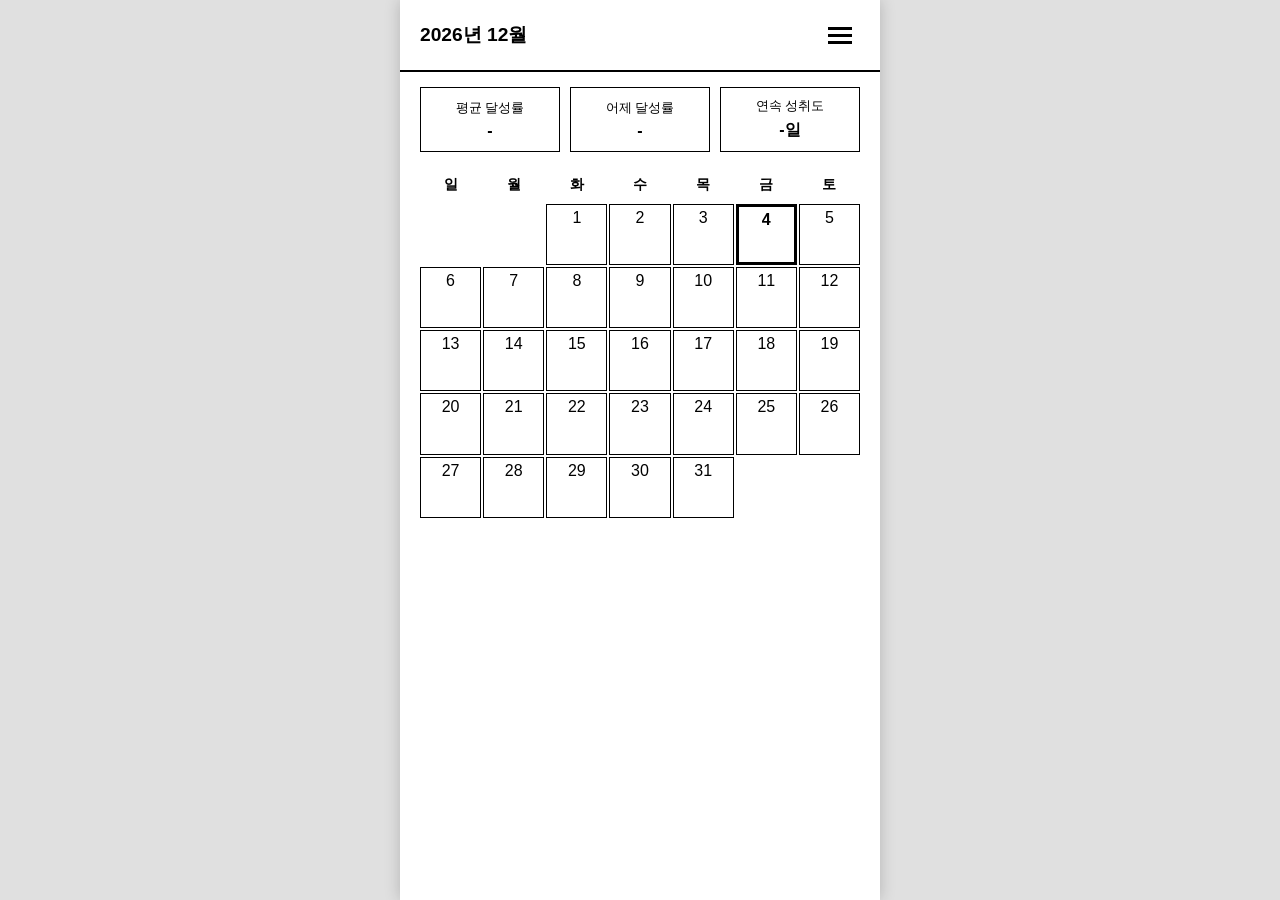
<file: index.html>
<!DOCTYPE html>
<html lang="ko">
<head>
    <meta charset="UTF-8">
    <meta name="viewport" content="width=device-width, initial-scale=1.0">
    <title>성취도 기반 자기주도학습 플래너</title>
    <link rel="stylesheet" href="css/style.css">
</head>
<body>
    <div id="app">
        <main id="screen-main" class="screen active">
            <header class="header">
                <h1 id="current-month-year">--년 --월</h1>
                <button id="btn-menu" class="icon-btn" aria-label="메뉴 열기">
                    <span class="hamburger-line"></span>
                    <span class="hamburger-line"></span>
                    <span class="hamburger-line"></span>
                </button>
            </header>

            <section class="stats-container">
                <div class="stat-box">
                    <span class="stat-label">평균 달성률</span>
                    <span id="stat-avg" class="stat-value">-</span>
                </div>
                <div class="stat-box">
                    <span class="stat-label">어제 달성률</span>
                    <span id="stat-yesterday" class="stat-value">-</span>
                </div>
                <div class="stat-box">
                    <span class="stat-label">연속 성취도</span>
                    <span id="stat-streak" class="stat-value">-일</span>
                </div>
            </section>

            <section id="calendar-container" class="calendar-grid">
                </section>
        </main>

    <div id="screen-timetable" class="screen content-padding">
        <header class="header" style="border-bottom:none; padding:15px 0;">
            <button class="btn-back btn-text">⬅ 뒤로가기</button>
            <h2>요일별 시간표 설정</h2>
        <div class="header-placeholder"></div>
        </header>

    <div class="day-tabs">
        <button class="tab-btn active" data-day="1">월</button>
        <button class="tab-btn" data-day="2">화</button>
        <button class="tab-btn" data-day="3">수</button>
        <button class="tab-btn" data-day="4">목</button>
        <button class="tab-btn" data-day="5">금</button>
        <button class="tab-btn" data-day="6">토</button>
        <button class="tab-btn" data-day="0">일</button>
    </div>

    <div class="timetable-box">
        <div class="timetable-header">
            <span id="selected-day-title">월요일 목표 시간표</span>
            <button id="btn-add-slot" class="btn-text" style="padding:3px 8px; font-size:0.85rem;">+ 추가</button>
        </div>
        
        <div id="timetable-slots-container"></div>

        <div class="timetable-footer">
            <span>하루 총 목표 시간: <strong id="total-target-text">0시간 0분</strong></span>
            <button id="btn-save-timetable" class="btn-text">시간표 저장</button>
        </div>
    </div>
</div>
        <div id="screen-rewards" class="screen content-padding">
    <header class="header" style="border-bottom:none; padding:15px 0;">
        <button class="btn-back btn-text">⬅ 뒤로가기</button>
        <h2>성취도 보상 목록</h2>
        <div class="header-placeholder"></div>
    </header>

    <p style="font-size:0.9rem; margin-bottom:15px; line-height:1.4; text-align:center;">
        현재 설정된 등급별 기준과 보상 목록입니다.
    </p>

    <div id="reward-guide-container">
        </div>
</div>

<div id="screen-settings" class="screen content-padding">
    <header class="header" style="border-bottom:none; padding:15px 0;">
        <button class="btn-back btn-text">⬅ 뒤로가기</button>
        <h2>등급 및 보상 설정</h2>
        <div class="header-placeholder"></div>
    </header>

    <div class="settings-box">
        <p style="font-size:0.85rem; margin-bottom:15px; line-height:1.4;">
            각 등급 달성에 필요한 <strong>최소 달성률(%)</strong>과 달성 시 <strong>나에게 줄 보상</strong>을 직접 지정합니다.
        </p>
        
        <div class="setting-row-group">
            <div class="set-card">
                <div class="set-card-header">SS 등급</div>
                <div class="set-card-body">
                    <label><input type="number" id="set-ss-pct" min="0" max="100"> % 이상</label>
                    <input type="text" id="set-ss-reward" placeholder="SS등급 달성 시 보상 (예: 치킨 1마리)">
                </div>
            </div>

            <div class="set-card">
                <div class="set-card-header">S 등급</div>
                <div class="set-card-body">
                    <label><input type="number" id="set-s-pct" min="0" max="100"> % 이상</label>
                    <input type="text" id="set-s-reward" placeholder="S등급 달성 시 보상 (예: 코인 노래방)">
                </div>
            </div>

            <div class="set-card">
                <div class="set-card-header">A 등급</div>
                <div class="set-card-body">
                    <label><input type="number" id="set-a-pct" min="0" max="100"> % 이상</label>
                    <input type="text" id="set-a-reward" placeholder="A등급 달성 시 보상 (예: 아메리카노)">
                </div>
            </div>

            <div class="set-card">
                <div class="set-card-header">B 등급</div>
                <div class="set-card-body">
                    <label><input type="number" id="set-b-pct" min="0" max="100"> % 이상</label>
                    <input type="text" id="set-b-reward" placeholder="B등급 달성 시 보상 (예: 편의점 간식)">
                </div>
            </div>

            <div class="set-card">
                <div class="set-card-header">C 등급</div>
                <div class="set-card-body">
                    <label><input type="number" id="set-c-pct" min="0" max="100"> % 이상</label>
                    <input type="text" id="set-c-reward" placeholder="C등급 달성 시 보상 (예: 산책 10분)">
                </div>
            </div>
        </div>

        <button id="btn-save-settings" class="btn-text" style="width:100%; padding:12px; margin-top:20px;">설정 및 보상 저장</button>
    </div>
</div>

        <div id="menu-modal" class="modal-overlay hidden">
            <div class="modal-content square-modal">
                <button id="btn-close-menu" class="btn-close-box">X</button>
                <div class="menu-button-group">
                    <button class="menu-btn box-button" data-target="screen-timetable">요일별 시간표 설정</button>
                    <button class="menu-btn box-button" data-target="screen-rewards">성취도 보상 목록</button>
                    <button class="menu-btn box-button" data-target="screen-settings">설정</button>
                    <button class="menu-btn box-button" data-target="screen-feedback">Feedback</button>
                </div>
            </div>
        </div>

        <div id="screen-feedback" class="screen content-padding">
    <header class="header" style="border-bottom:none; padding:15px 0;">
        <button class="btn-back btn-text">⬅ 뒤로가기</button>
        <h2>익명 피드백 보내기</h2>
        <div class="header-placeholder"></div>
    </header>

    <div class="feedback-box">
        <p style="font-size:0.85rem; margin-bottom:15px; line-height:1.4; color:#333;">
            웹사이트 개선을 위한 의견이나 버그 제보를 자유롭게 적어주세요. 보낸 내용은 익명으로 안전하게 저장됩니다.
        </p>
        <textarea id="input-feedback-text" placeholder="여기에 피드백 내용을 입력하세요..." rows="6"></textarea>
        <button id="btn-send-feedback" class="btn-text" style="width:100%; padding:12px; margin-top:15px;">보내기</button>
    </div>
</div>

        <div id="study-time-modal" class="modal-overlay hidden">
            <div class="study-modal-box">
                <h3>실제 공부 시간 입력</h3>
                <div class="time-input-group">
                    <input type="number" id="input-hours" min="0" placeholder="0"> 시간
                    <input type="number" id="input-minutes" min="0" max="59" placeholder="00"> 분
                </div>
                <p id="study-time-error" class="error-text hidden">올바른 시간을 입력하세요.</p>
                <button id="btn-save-time" class="btn-text">완료</button>
            </div>
        </div>
    </div>

    <script src="js/app.js"></script>
    <script src="js/storage.js"></script>
    <script src="js/records.js"></script>
 <script>
(function() {
    // --- [공통 및 저장소 키] ---
    const TIMETABLE_KEY = 'timetable';
    const SETTINGS_KEY = 'settings';
    const RECORDS_KEY = 'study_records';
    const FEEDBACK_KEY = 'user_feedbacks'; // 피드백 저장 키

    // --- [기본 성취도 및 보상 설정셋] ---
    const defaultSettings = [
        { score: 95, grade: 'SS', reward: '지정된 보상이 없습니다.' },
        { score: 85, grade: 'S',  reward: '지정된 보상이 없습니다.' },
        { score: 70, grade: 'A',  reward: '지정된 보상이 없습니다.' },
        { score: 60, grade: 'B',  reward: '지정된 보상이 없습니다.' },
        { score: 50, grade: 'C',  reward: '지정된 보상이 없습니다.' }
    ];

    // --- [캘린더 및 공통 변수] ---
    const calendarContainer = document.getElementById('calendar-container');
    const monthYearDisplay = document.getElementById('current-month-year');
    const studyModal = document.getElementById('study-time-modal');
    const inputHours = document.getElementById('input-hours');
    const inputMinutes = document.getElementById('input-minutes');
    const errorText = document.getElementById('study-time-error');
    const btnSaveTime = document.getElementById('btn-save-time');
    let selectedDateStr = null;

    // --- [시간표 변수] ---
    let currentSelectedDay = 1; 
    const dayNames = { 1: '월요일', 2: '화요일', 3: '수요일', 4: '목요일', 5: '금요일', 6: '토요일', 0: '일요일' };
    const tabButtons = document.querySelectorAll('.tab-btn');
    const selectedDayTitle = document.getElementById('selected-day-title');
    const slotsContainer = document.getElementById('timetable-slots-container');
    const btnAddSlot = document.getElementById('btn-add-slot');
    const btnSaveTimetable = document.getElementById('btn-save-timetable');
    const totalTargetText = document.getElementById('total-target-text');

    // --- [보상 목록 출력 뷰 변수] ---
    const rewardGuideContainer = document.getElementById('reward-guide-container');

    // --- [설정 입력 뷰 변수] ---
    const setSsPct = document.getElementById('set-ss-pct');
    const setSsReward = document.getElementById('set-ss-reward');
    const setSPct = document.getElementById('set-s-pct');
    const setSReward = document.getElementById('set-s-reward');
    const setAPct = document.getElementById('set-a-pct');
    const setAReward = document.getElementById('set-a-reward');
    const setBPct = document.getElementById('set-b-pct');
    const setBReward = document.getElementById('set-b-reward');
    const setCPct = document.getElementById('set-c-pct');
    const setCReward = document.getElementById('set-c-reward');
    const btnSaveSettings = document.getElementById('btn-save-settings');

    // --- [피드백 관련 변수] ---
    const inputFeedbackText = document.getElementById('input-feedback-text');
    const btnSendFeedback = document.getElementById('btn-send-feedback');

    // --- [캘린더 렌더 로직] ---
    function renderCalendar() {
        if (!calendarContainer || !monthYearDisplay) return;
        const now = new Date();
        const year = now.getFullYear();
        const month = now.getMonth(); 
        const todayDate = now.getDate();
        monthYearDisplay.textContent = `${year}년 ${month + 1}월`;
        calendarContainer.innerHTML = '';
        const daysOfWeek = ['일', '월', '화', '수', '목', '금', '토'];
        daysOfWeek.forEach(day => {
            const dayDiv = document.createElement('div');
            dayDiv.className = 'cal-header-day';
            dayDiv.textContent = day;
            calendarContainer.appendChild(dayDiv);
        });
        const firstDay = new Date(year, month, 1).getDay();
        const daysInMonth = new Date(year, month + 1, 0).getDate();
        for (let i = 0; i < firstDay; i++) {
            const emptyDiv = document.createElement('div');
            calendarContainer.appendChild(emptyDiv);
        }
        let records = {};
        if (window.StudyRecords && typeof window.StudyRecords.getAllRecords === 'function') {
            records = window.StudyRecords.getAllRecords();
        }
        for (let i = 1; i <= daysInMonth; i++) {
            const dateDiv = document.createElement('div');
            dateDiv.className = 'cal-day';
            if (i === todayDate) dateDiv.classList.add('today');
            const dateSpan = document.createElement('span');
            dateSpan.textContent = i;
            const gradeSpan = document.createElement('span');
            gradeSpan.className = 'grade-display';
            const dateStr = `${year}-${String(month + 1).padStart(2, '0')}-${String(i).padStart(2, '0')}`;
            if (records[dateStr] && records[dateStr].grade) {
                gradeSpan.textContent = records[dateStr].grade;
            }
            dateDiv.appendChild(dateSpan);
            dateDiv.appendChild(gradeSpan);
            dateDiv.addEventListener('click', () => {
                selectedDateStr = dateStr;
                openStudyModal();
            });
            calendarContainer.appendChild(dateDiv);
        }
        updateTopStats(year, month, records);
    }

    function updateTopStats(year, month, records) {
        const statAvg = document.getElementById('stat-avg');
        const statYesterday = document.getElementById('stat-yesterday');
        const statStreak = document.getElementById('stat-streak');
        if (!statAvg || !statYesterday || !statStreak) return;

        let totalPercent = 0;
        let count = 0;
        const prefix = `${year}-${String(month + 1).padStart(2, '0')}`;
        Object.keys(records).forEach(dateKey => {
            if (dateKey.startsWith(prefix)) {
                totalPercent += records[dateKey].percent;
                count++;
            }
        });
        statAvg.textContent = count > 0 ? `${Math.round(totalPercent / count)}%` : '-';

        const yesterday = new Date();
        yesterday.setDate(yesterday.getDate() - 1);
        const yKey = `${yesterday.getFullYear()}-${String(yesterday.getMonth() + 1).padStart(2, '0')}-${String(yesterday.getDate()).padStart(2, '0')}`;
        if (records[yKey]) {
            statYesterday.textContent = `${records[yKey].grade}(${records[yKey].percent}%)`;
        } else {
            statYesterday.textContent = '-';
        }

        let streak = 0;
        let checkDate = new Date();
        let safetyCounter = 0;
        while (safetyCounter < 100) {
            safetyCounter++;
            const cKey = `${checkDate.getFullYear()}-${String(checkDate.getMonth() + 1).padStart(2, '0')}-${String(checkDate.getDate()).padStart(2, '0')}`;
            const record = records[cKey];
            if (record && ['SS', 'S', 'A'].includes(record.grade)) {
                streak++;
                checkDate.setDate(checkDate.getDate() - 1);
            } else {
                if (streak === 0 && cKey === `${new Date().getFullYear()}-${String(new Date().getMonth() + 1).padStart(2, '0')}-${String(new Date().getDate()).padStart(2, '0')}`) {
                    checkDate.setDate(checkDate.getDate() - 1);
                    continue;
                }
                break;
            }
        }
        statStreak.textContent = streak >= 2 ? `${streak}일` : '-일';
    }

    function openStudyModal() {
        if (!studyModal) return;
        inputHours.value = '';
        inputMinutes.value = '';
        errorText.classList.add('hidden');
        studyModal.classList.remove('hidden');
    }

    function closeStudyModal() {
        if (studyModal) studyModal.classList.add('hidden');
    }

    // --- [시간표 로직] ---
    function initTimetable() {
        tabButtons.forEach(button => {
            button.addEventListener('click', (e) => {
                tabButtons.forEach(b => b.classList.remove('active'));
                e.target.classList.add('active');
                currentSelectedDay = Number(e.target.getAttribute('data-day'));
                loadTimetableForDay(currentSelectedDay);
            });
        });
        btnAddSlot.addEventListener('click', () => {
            createSlotRow('', '');
            calculateTotalTargetTime();
        });
        btnSaveTimetable.addEventListener('click', () => {
            saveTimetableForDay();
        });
        loadTimetableForDay(currentSelectedDay);
    }

    function loadTimetableForDay(day) {
        if(!selectedDayTitle) return;
        selectedDayTitle.textContent = `${dayNames[day]} 목표 시간표`;
        slotsContainer.innerHTML = '';
        if (!window.AppStorage) return;
        const timetable = window.AppStorage.get(TIMETABLE_KEY) || {};
        const daySlots = timetable[day] || [];
        if (daySlots.length === 0) {
            createSlotRow('09:00', '12:00');
        } else {
            daySlots.forEach(slot => {
                createSlotRow(slot.start, slot.end);
            });
        }
        calculateTotalTargetTime();
    }

    function createSlotRow(startTime = '', endTime = '') {
        const row = document.createElement('div');
        row.className = 'slot-row';
        row.innerHTML = `
            <div class="slot-inputs">
                <input type="time" class="input-start" value="${startTime}">
                <span>~</span>
                <input type="time" class="input-end" value="${endTime}">
            </div>
            <button class="btn-delete-slot">삭제</button>
        `;
        row.querySelector('.btn-delete-slot').addEventListener('click', () => {
            row.remove();
            calculateTotalTargetTime();
        });
        row.querySelector('.input-start').addEventListener('change', calculateTotalTargetTime);
        row.querySelector('.input-end').addEventListener('change', calculateTotalTargetTime);
        slotsContainer.appendChild(row);
    }

    function calculateTotalTargetTime() {
        if(!slotsContainer) return;
        const rows = slotsContainer.querySelectorAll('.slot-row');
        let totalMinutes = 0;
        rows.forEach(row => {
            const startVal = row.querySelector('.input-start').value;
            const endVal = row.querySelector('.input-end').value;
            if (startVal && endVal) {
                const [sH, sM] = startVal.split(':').map(Number);
                const [eH, eM] = endVal.split(':').map(Number);
                const diff = (eH * 60 + eM) - (sH * 60 + sM);
                if (diff > 0) totalMinutes += diff;
            }
        });
        const hours = Math.floor(totalMinutes / 60);
        const minutes = totalMinutes % 60;
        totalTargetText.textContent = `${hours}시간 ${minutes}분`;
    }

    function saveTimetableForDay() {
        if (!window.AppStorage) return;
        const rows = slotsContainer.querySelectorAll('.slot-row');
        const daySlots = [];
        let isValid = true;
        rows.forEach(row => {
            const start = row.querySelector('.input-start').value;
            const end = row.querySelector('.input-end').value;
            if (!start || !end) { isValid = false; return; }
            const [sH, sM] = start.split(':').map(Number);
            const [eH, eM] = end.split(':').map(Number);
            if ((eH * 60 + eM) <= (sH * 60 + sM)) { isValid = false; }
            daySlots.push({ start, end });
        });
        if (!isValid) {
            if (window.showToast) window.showToast('올바른 시작/종료 시간을 입력해 주세요.', true);
            return;
        }
        const timetable = window.AppStorage.get(TIMETABLE_KEY) || {};
        timetable[currentSelectedDay] = daySlots;
        const success = window.AppStorage.save(TIMETABLE_KEY, timetable);
        if (success) {
            if (window.showToast) window.showToast(`${dayNames[currentSelectedDay]} 시간표가 저장되었습니다!`);
            renderCalendar();
        }
    }

    // --- [보상 목록 가이드판 렌더 로직] ---
    function renderRewards() {
        if (!rewardGuideContainer) return;
        rewardGuideContainer.innerHTML = '';

        if (!window.AppStorage) return;
        const settings = window.AppStorage.get(SETTINGS_KEY) || defaultSettings;

        settings.forEach(item => {
            const card = document.createElement('div');
            card.className = 'reward-guide-box';
            
            card.innerHTML = `
                <div class="reward-guide-header">
                    <span>${item.grade} 등급</span>
                    <span>달성률 ${item.score}% 이상</span>
                </div>
                <div class="reward-guide-body">
                    ${item.reward ? item.reward : '설정된 보상이 없습니다.'}
                </div>
            `;
            rewardGuideContainer.appendChild(card);
        });
    }

    // --- [설정 및 보상 제어 로직] ---
    function initSettings() {
        if (!btnSaveSettings) return;

        if (!window.AppStorage) return;
        const settings = window.AppStorage.get(SETTINGS_KEY) || defaultSettings;
        
        settings.forEach(item => {
            if (item.grade === 'SS') { setSsPct.value = item.score; setSsReward.value = item.reward || ''; }
            if (item.grade === 'S') { setSPct.value = item.score; setSReward.value = item.reward || ''; }
            if (item.grade === 'A') { setAPct.value = item.score; setAReward.value = item.reward || ''; }
            if (item.grade === 'B') { setBPct.value = item.score; setBReward.value = item.reward || ''; }
            if (item.grade === 'C') { setCPct.value = item.score; setCReward.value = item.reward || ''; }
        });

        btnSaveSettings.addEventListener('click', () => {
            const ssP = Number(setSsPct.value); const ssR = setSsReward.value.trim();
            const sP = Number(setSPct.value); const sR = setSReward.value.trim();
            const aP = Number(setAPct.value); const aR = setAReward.value.trim();
            const bP = Number(setBPct.value); const bR = setBReward.value.trim();
            const cP = Number(setCPct.value); const cR = setCReward.value.trim();

            if (ssP <= sP || sP <= aP || aP <= bP || bP <= cP) {
                if (window.showToast) window.showToast('등급 기준이 올바르지 않습니다. (SS > S > A > B > C 순이어야 합니다.)', true);
                return;
            }

            const updatedSettings = [
                { score: ssP, grade: 'SS', reward: ssR || '지정된 보상이 없습니다.' },
                { score: sP,  grade: 'S',  reward: sR || '지정된 보상이 없습니다.' },
                { score: aP,  grade: 'A',  reward: aR || '지정된 보상이 없습니다.' },
                { score: bP,  grade: 'B',  reward: bR || '지정된 보상이 없습니다.' },
                { score: cP,  grade: 'C',  reward: cR || '지정된 보상이 없습니다.' }
            ];

            if (window.AppStorage.save(SETTINGS_KEY, updatedSettings)) {
                if (window.showToast) window.showToast('등급 성취도 기준 및 보상이 성공적으로 저장되었습니다!');
                recalculateAllRecords(updatedSettings);
                renderCalendar();
                renderRewards(); 
            }
        });
    }

    function recalculateAllRecords(newSettings) {
        const records = window.AppStorage.get(RECORDS_KEY) || {};
        Object.keys(records).forEach(dateStr => {
            const record = records[dateStr];
            let grade = 'D'; 
            for (let criterion of newSettings) {
                if (record.percent >= criterion.score) { grade = criterion.grade; break; }
            }
            record.grade = grade;
        });
        window.AppStorage.save(RECORDS_KEY, records);
    }

    // --- [피드백 핵심 기능 로직] ---
    function initFeedback() {
        if (!btnSendFeedback || !inputFeedbackText) return;

        btnSendFeedback.addEventListener('click', () => {
            const content = inputFeedbackText.value.trim();
            if (content === '') {
                if (window.showToast) window.showToast('피드백 내용을 입력해 주세요.', true);
                return;
            }

            if (!window.AppStorage) return;
            const currentFeedbacks = window.AppStorage.get(FEEDBACK_KEY) || [];
            
            // 새 피드백 데이터 push (타임스탬프와 텍스트)
            currentFeedbacks.push({
                timestamp: new Date().toLocaleString(),
                text: content
            });

            if (window.AppStorage.save(FEEDBACK_KEY, currentFeedbacks)) {
                if (window.showToast) window.showToast('피드백이 전송되었습니다. 감사합니다!');
                inputFeedbackText.value = ''; // 전송 후 입력창 비우기
                
                // 전송 성공 후 메인화면이나 이전화면 유도용 뒤로가기 트리거 효과
                const activeScreen = document.querySelector('.screen.active');
                if (activeScreen) {
                    const backBtn = activeScreen.querySelector('.btn-back');
                    if (backBtn) backBtn.click();
                }
            }
        });
    }

    // --- [초기화 제어부 통합 호출] ---
    if (document.readyState === 'loading') {
        document.addEventListener('DOMContentLoaded', () => {
            renderCalendar();
            initTimetable();
            renderRewards(); 
            initSettings(); 
            initFeedback(); // 피드백 모듈 가동
        });
    } else {
        renderCalendar();
        initTimetable();
        renderRewards();
        initSettings();
        initFeedback();
    }

    // 모달 기본 바인딩
    if (studyModal) {
        studyModal.addEventListener('click', (e) => {
            if (e.target === studyModal) closeStudyModal();
        });
    }

    if (btnSaveTime) {
        btnSaveTime.addEventListener('click', () => {
            const hStr = inputHours.value.trim();
            const mStr = inputMinutes.value.trim();
            if (hStr === '' && mStr === '') { errorText.classList.remove('hidden'); return; }
            const hours = hStr === '' ? 0 : Number(hStr);
            const minutes = mStr === '' ? 0 : Number(mStr);
            if (isNaN(hours) || isNaN(minutes) || hours < 0 || minutes < 0) { errorText.classList.remove('hidden'); return; }
            errorText.classList.add('hidden');

            if (window.StudyRecords && typeof window.StudyRecords.saveRecord === 'function') {
                const result = window.StudyRecords.saveRecord(selectedDateStr, hours, minutes);
                if (result.success) {
                    closeStudyModal();
                    renderCalendar();
                    if (result.isOver) {
                        if (window.showToast) window.showToast('목표 시간을 초과하여 100%로 기록되었습니다!');
                    } else {
                        if (window.showToast) window.showToast(result.message);
                    }
                } else {
                    if (window.showToast) window.showToast(result.message, true);
                }
            }
        });
    }
})();
</script>   
    
</body>
</html>
</file>
<file: css/style.css>
/**
 * css/style.css
 * 통합 스타일시트 - 흰색 배경, 검정 텍스트/테두리 기반의 직관적인 미니멀 레이아웃
 */

* {
    margin: 0;
    padding: 0;
    box-sizing: border-box;
    font-family: 'Malgun Gothic', 'Apple SD Gothic Neo', sans-serif;
    color: #000;
}

body {
    background-color: #e0e0e0;
    display: flex;
    justify-content: center;
    min-height: 100vh;
}

/* 앱 전체 컨테이너 (모바일 뷰포트 비율 고정) */
#app {
    width: 100%;
    max-width: 480px;
    background-color: #ffffff;
    min-height: 100vh;
    position: relative;
    overflow-x: hidden;
    box-shadow: 0 0 15px rgba(0,0,0,0.2);
}

/* SPA 화면 전환 컨트롤 */
.screen {
    display: none;
    width: 100%;
    min-height: 100vh;
    flex-direction: column;
}
.screen.active {
    display: flex;
}

/* 헤더 정의 */
.header {
    display: flex;
    justify-content: space-between;
    align-items: center;
    padding: 15px 20px;
    border-bottom: 2px solid #000;
}
.header h1 {
    font-size: 1.2rem;
    font-weight: bold;
}

/* 버튼 공통 기초 */
button {
    background: none;
    border: none;
    cursor: pointer;
    font-size: 1rem;
}
.icon-btn {
    width: 40px;
    height: 40px;
    display: flex;
    flex-direction: column;
    justify-content: center;
    align-items: center;
    gap: 4px;
}
.btn-back {
    font-size: 1.1rem;
    font-weight: bold;
    align-self: flex-start;
}
.btn-text {
    font-weight: bold;
    padding: 6px 12px;
    border: 1px solid #000;
    background-color: #fff;
}

/* 햄버거 메뉴 가로선 */
.hamburger-line {
    width: 24px;
    height: 3px;
    background-color: #000;
    display: block;
}

/* 상단 통계 그리드 블록 */
.stats-container {
    display: flex;
    justify-content: space-between;
    padding: 15px 20px;
    gap: 10px;
}
.stat-box {
    flex: 1;
    border: 1px solid #000;
    padding: 10px 5px;
    text-align: center;
    display: flex;
    flex-direction: column;
    justify-content: center;
    gap: 5px;
}
.stat-label {
    font-size: 0.8rem;
    word-break: keep-all;
}
.stat-value {
    font-weight: bold;
    font-size: 1rem;
}
.content-padding {
    padding: 20px;
}

/* 모달 기초 레이어 */
.modal-overlay {
    position: absolute;
    top: 0;
    left: 0;
    width: 100%;
    height: 100%;
    background-color: rgba(0, 0, 0, 0.5);
    display: flex;
    justify-content: center;
    align-items: center;
    z-index: 100;
}

/* 정사각형 메뉴 모달 */
.square-modal {
    width: 75%;
    aspect-ratio: 1 / 1;
    background-color: #fff;
    border: 2px solid #000;
    position: relative;
    display: flex;
    flex-direction: column;
    padding: 20px;
}
.btn-close-box {
    position: absolute;
    top: 10px;
    right: 10px;
    width: 30px;
    height: 30px;
    border: 2px solid #000;
    background-color: #fff;
    font-weight: bold;
    font-size: 1.1rem;
    display: flex;
    justify-content: center;
    align-items: center;
}

/* 메뉴 모달 내 버튼 레이아웃 정렬 */
.menu-button-group {
    flex: 1;
    display: flex;
    flex-direction: column;
    justify-content: center;
    gap: 15px;
    margin-top: 25px;
}

/* 요구사항 [문제 3]: 독립된 사각형 테두리를 명확히 가진 네모 박스 스타일 */
.menu-btn.box-button {
    border: 2px solid #000 !important;
    padding: 14px 10px;
    font-weight: bold;
    text-align: center;
    background-color: #fff;
    display: block;
    width: 100%;
    border-radius: 0px !important; /* 모서리 라운딩 완전 제거 */
}
.menu-btn.box-button:active {
    background-color: #f0f0f0;
}

/* 하단 토스트 팝업 폼 */
.toast {
    position: absolute;
    bottom: 30px;
    left: 50%;
    transform: translateX(-50%);
    background-color: #fff;
    border: 2px solid #000;
    padding: 10px 20px;
    font-size: 0.9rem;
    font-weight: bold;
    z-index: 200;
    white-space: nowrap;
}
.toast.error {
    color: #ff0000;
    border-color: #ff0000;
}

/* 캘린더 전용 그리드 배치 레이아웃 */
.calendar-grid {
    display: grid;
    grid-template-columns: repeat(7, 1fr);
    gap: 2px;
    padding: 0 20px;
    margin-bottom: 20px;
    align-content: start;
}
.cal-header-day {
    text-align: center;
    font-weight: bold;
    font-size: 0.9rem;
    padding: 8px 0;
}
.cal-day {
    background-color: #fff;
    border: 1px solid #000;
    aspect-ratio: 1 / 1;
    display: flex;
    flex-direction: column;
    align-items: center;
    padding: 4px;
    cursor: pointer;
}
.cal-day.today {
    border: 3px solid #000; /* 오늘 날짜 볼드 보더 강조 */
    font-weight: bold;
}
.grade-display {
    margin-top: auto;
    font-size: 1.05rem;
    font-weight: bold;
}

/* 요구사항 [2단계 완료]: 순공 시간 입력 창 (가로 폭 40% 고정 마크업) */
.study-modal-box {
    width: 40%;
    min-width: 175px;
    background-color: #fff;
    border: 2px solid #000;
    padding: 20px 10px;
    display: flex;
    flex-direction: column;
    align-items: center;
    gap: 15px;
    text-align: center;
}
.study-modal-box h3 {
    font-size: 0.9rem;
    word-break: keep-all;
}
.time-input-group {
    display: flex;
    justify-content: center;
    align-items: center;
    gap: 4px;
    font-size: 0.85rem;
}
.time-input-group input {
    width: 38px;
    text-align: right;
    border: 1px solid #000;
    padding: 2px;
    font-size: 0.95rem;
}
.time-input-group input::-webkit-outer-spin-button,
.time-input-group input::-webkit-inner-spin-button {
    -webkit-appearance: none;
    margin: 0;
}
.error-text {
    color: #ff0000;
    font-size: 0.8rem;
    margin-top: -5px;
}
.hidden {
    display: none !important;
}

/* --- [4단계] 요일별 시간표 설정 스타일 --- */
.day-tabs {
    display: flex;
    justify-content: space-between;
    border: 1px solid #000;
    margin-bottom: 20px;
    background-color: #fff;
}
.tab-btn {
    flex: 1;
    text-align: center;
    padding: 10px 0;
    font-weight: bold;
    border-right: 1px solid #000;
}
.tab-btn:last-child {
    border-right: none;
}
.tab-btn.active {
    background-color: #000;
    color: #fff;
}
.timetable-box {
    border: 2px solid #000;
    background-color: #fff;
    padding: 15px;
    display: flex;
    flex-direction: column;
    gap: 15px;
}
.timetable-header {
    display: flex;
    justify-content: space-between;
    align-items: center;
    border-bottom: 1px solid #000;
    padding-bottom: 10px;
    font-weight: bold;
}
#timetable-slots-container {
    min-height: 150px;
    display: flex;
    flex-direction: column;
    gap: 10px;
}
.slot-row {
    display: flex;
    justify-content: space-between;
    align-items: center;
    gap: 10px;
    border: 1px solid #000;
    padding: 8px 10px;
}
.slot-inputs {
    display: flex;
    align-items: center;
    gap: 5px;
    font-size: 0.9rem;
}
.slot-inputs input[type="time"] {
    border: 1px solid #000;
    padding: 3px;
    font-family: inherit;
}
.btn-delete-slot {
    color: red;
    font-weight: bold;
    font-size: 0.9rem;
    padding: 2px 5px;
    border: 1px solid red;
}
.timetable-footer {
    display: flex;
    justify-content: space-between;
    align-items: center;
    border-top: 1px solid #000;
    padding-top: 15px;
    font-size: 0.95rem;
}

/* --- [5-6단계 통합] 설정 및 보상 목록 스타일 --- */
.reward-guide-box {
    border: 2px solid #000;
    background-color: #fff;
    margin-bottom: 12px;
    display: flex;
    flex-direction: column;
}
.reward-guide-header {
    background-color: #000;
    color: #fff;
    padding: 8px 12px;
    font-weight: bold;
    display: flex;
    justify-content: space-between;
    font-size: 0.95rem;
}
.reward-guide-body {
    padding: 12px;
    font-size: 1rem;
    font-weight: bold;
    min-height: 44px;
    display: flex;
    align-items: center;
    background-color: #fff;
    color: #000;
}

.setting-row-group {
    display: flex;
    flex-direction: column;
    gap: 15px;
}
.set-card {
    border: 2px solid #000;
    background-color: #fff;
}
.set-card-header {
    background-color: #f0f0f0;
    border-bottom: 1px solid #000;
    padding: 6px 10px;
    font-weight: bold;
    font-size: 0.9rem;
}
.set-card-body {
    padding: 10px;
    display: flex;
    flex-direction: column;
    gap: 8px;
}
.set-card-body label {
    font-weight: bold;
    font-size: 0.9rem;
}
.set-card-body input[type="number"] {
    width: 60px;
    border: 1px solid #000;
    padding: 3px;
    text-align: right;
}
.set-card-body input[type="text"] {
    width: 100%;
    border: 1px solid #000;
    padding: 6px;
    font-size: 0.9rem;
}

/* --- [추가] 피드백 화면 스타일 --- */
.feedback-box {
    border: 2px solid #000;
    background-color: #fff;
    padding: 20px 15px;
}
#input-feedback-text {
    width: 100%;
    border: 2px solid #000;
    padding: 10px;
    font-size: 0.95rem;
    font-family: inherit;
    resize: none;
}
</file>
